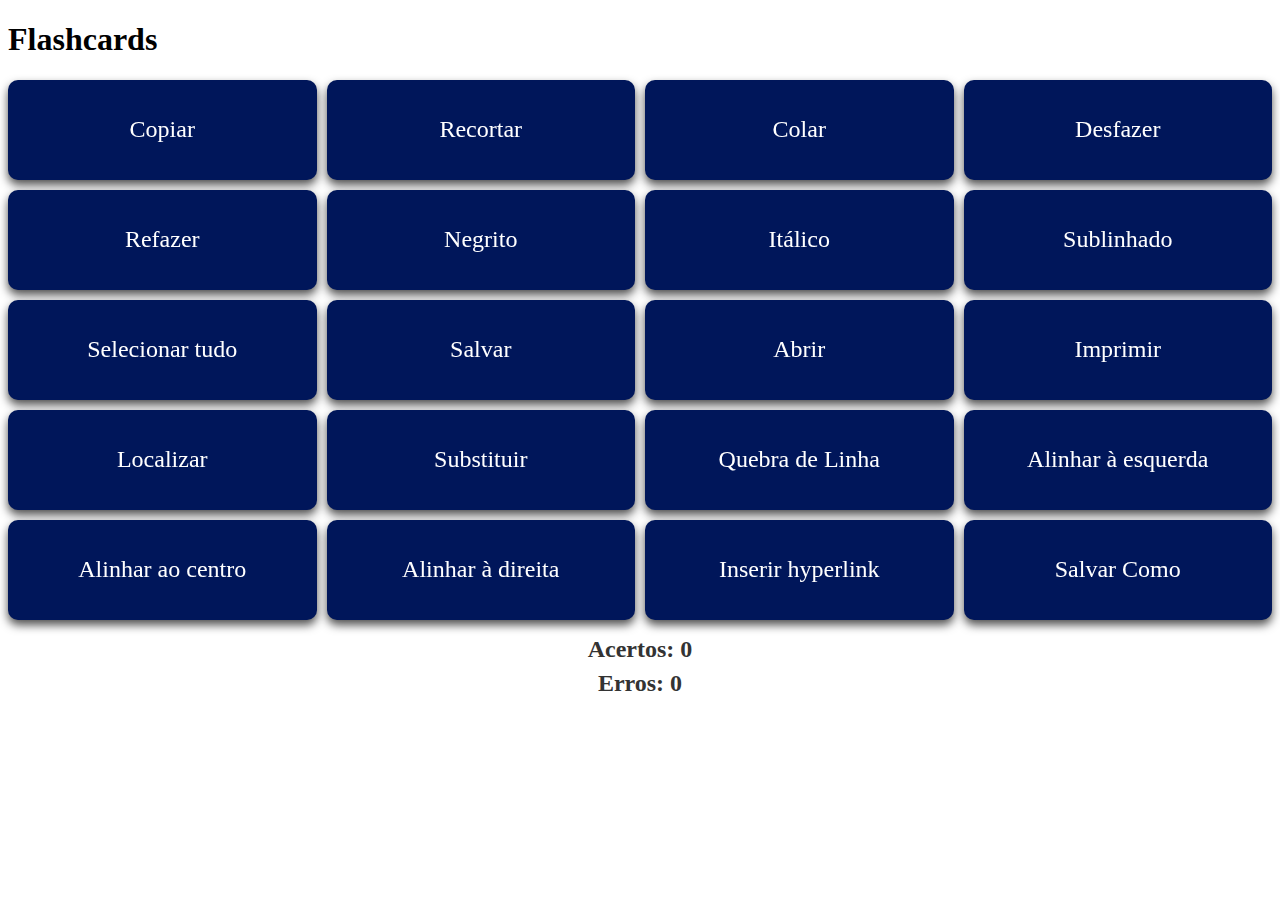
<file: javascript/app/flashCards/index.html>
<!DOCTYPE html>
<html lang="pt-BR">
<head>
    <meta charset="UTF-8">
    <title>Flashcards</title>
    <link rel="stylesheet" href="styles.css">
</head>
<body>
    <h1>Flashcards</h1>
    <div class="grid-container" id="flashcard-container">
        <!-- Flashcards serão adicionados aqui -->
    </div>

    <div class="contador" id="contador-container">
        <p>Acertos: <span id="contador-acertos">0</span></p>
        <p>Erros: <span id="contador-erros">0</span></p>
    </div>

    <script src="flashcards.js"></script>
    <script src="app.js"></script>
</body>
</html>
</file>
<file: javascript/app/flashCards/styles.css>
.grid-container {
    display: grid;
    grid-template-columns: repeat(4, 1fr); /* Define 4 colunas de tamanho igual */
    grid-gap: 10px; /*Define o espaçamento entre os flashcards */
    justify-items: center /* Centraliza horizontalmente os flashcards */
}

.contador {
    
    text-align: center;
    font-weight: bold;
    font-size: 24px;
    color: #333;
    line-height: 10px;
  }


.flashcard {
    width: 100%;
    height: 100px;
    background-color: #00165A;
    color: #FFFFFF;
    font-size: 24px;
    border-radius: 10px;
    display: flex;
    justify-content: center;
    align-items: center;
    cursor: pointer;
    transition: transform 0.3s;
    box-shadow: 0 5px 10px rgba(0, 0, 0, 0.689);
}

.flashcard.flipped {
    background-color: #0c4a9f; /* Cor de fundo quando o flashcard estiver virado */
}

.flashcard.flipped .front {
    transform: rotateY(180deg);
}

.flashcard.flipped .back {    
    transform: rotateY(0);
    
}

.front, .back {
    position: absolute;
    backface-visibility: hidden;
}


.front {
    transform: rotateY(0);
    z-index: 2;
}

.back {
    text-align: center;
    transform: rotateY(-180deg);
}

.back {    
    color: #ffffff;
}

.acertei-link {    
    color: rgb(34, 252, 34);
    margin-right: 10px;
    font-size: 18px;
    
}
.errei-link {
    color: red;
    font-size: 18px;
    
}

.link-container {
    /* position: absolute; */
    /* bottom: 10px; */
    left: 0;
    right: 0;
    text-align: center;
    vertical-align: bottom;
}
</file>
